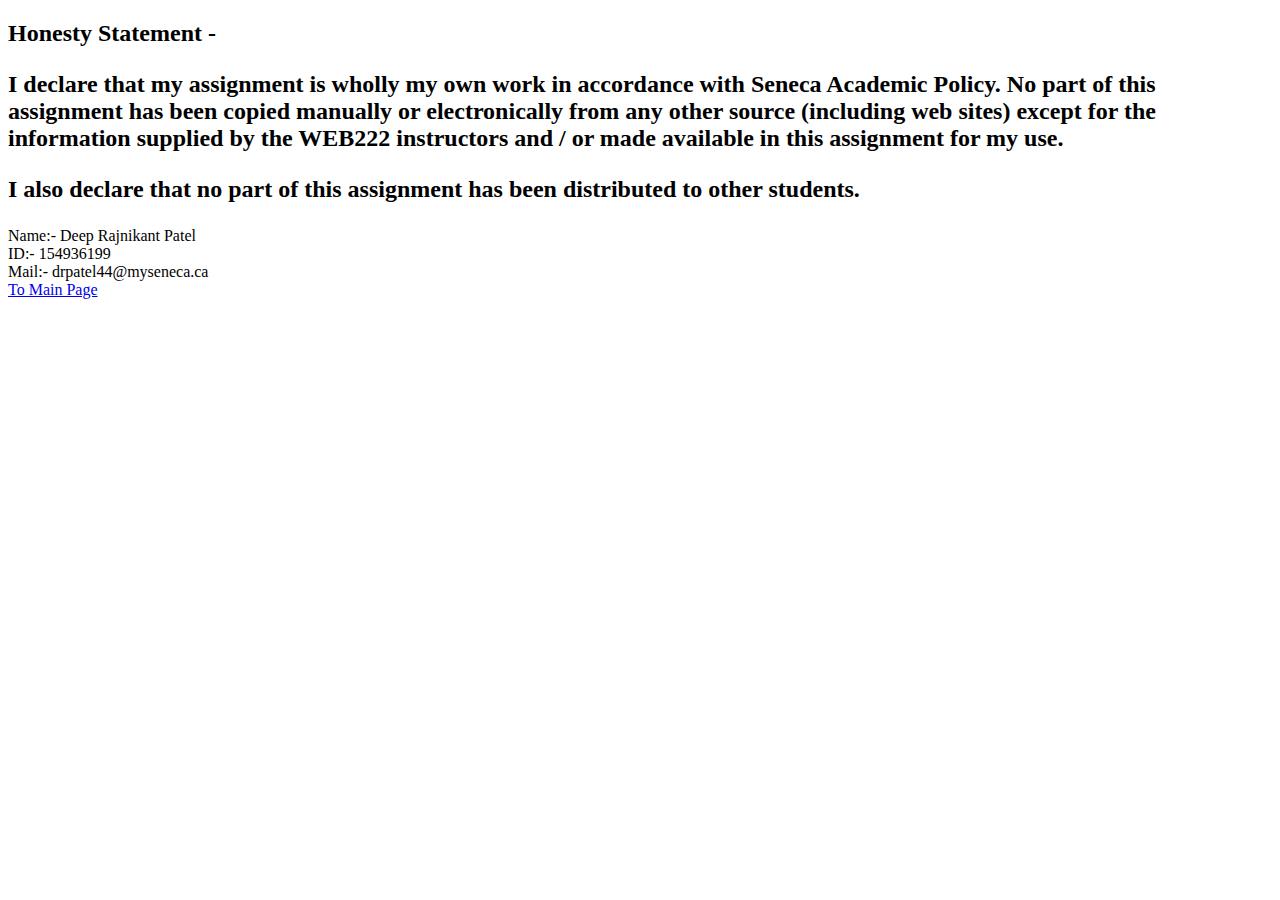
<file: Final Assessment/html/Honesty.html>
<!DOCTYPE html>
<html>
  <head>
    <meta charset="utf-8" />
    <title>Honesty page</title>
  </head>
  <body>
    <header><h2>Honesty Statement -</h2></header>
    <h2>
      <p>
        I declare that my assignment is wholly my own work in accordance with Seneca Academic
        Policy. No part of this assignment has been copied manually or electronically from any
        other source (including web sites) except for the information supplied by the WEB222
        instructors and / or made available in this assignment for my use.
      </p>

      <p>I also declare that no part of this assignment has been distributed to other students.</p>
    </h2>
    <li> Name:- Deep Rajnikant Patel</li>
    <li>ID:- 154936199</li>
    <li>Mail:- drpatel44@myseneca.ca</li>
    <a href="Index.html">To Main Page</a>
  </body>
</html>
</file>
